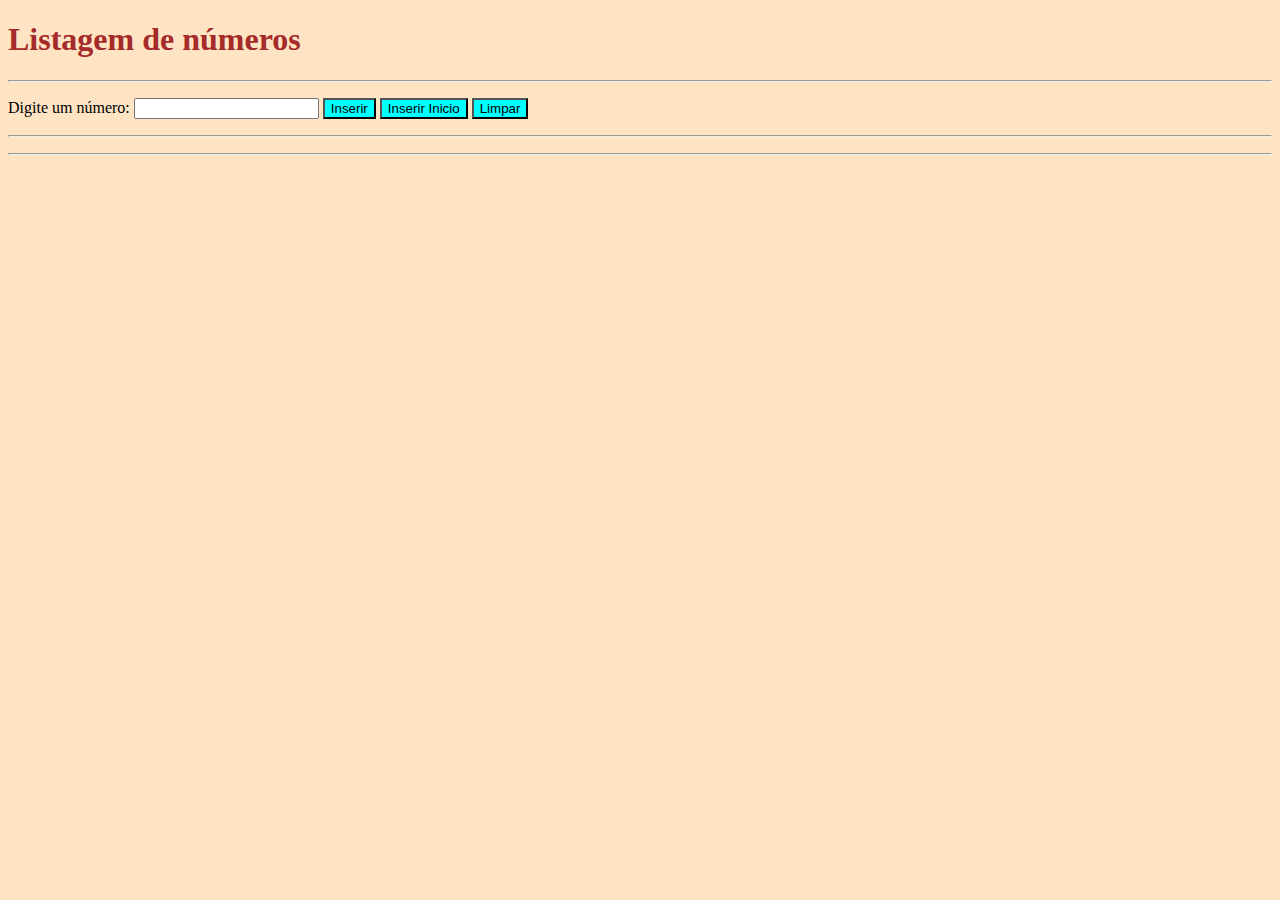
<file: programaçãoweb/index.html>
<!DOCTYPE html>
<html lang="pt-BR">

<head>
    <meta charset="UTF-8" />
    <title>Atividade</title>
    <script src="script.js" defer></script>
    <link rel="stylesheet" type="text/css" href="style.css" media="screen" />
</head>

<body>
    <h1>Listagem de números</h1>
    <hr>
    <p>
        Digite um número:
        <input id="inputNum" type="number" />
        <button id="btInserir">Inserir</button>
        <button id="btInserirInicio">Inserir Inicio</button>
        <button id="btLimpar">Limpar</button>
        
    </p>
    <hr>

    <ul id="lista"></ul>
    <hr />
</body>

</html>
</file>
<file: programaçãoweb/style.css>
h1{
    color: brown;
}
button{
    background-color: aqua;
}
body{
    background-color: bisque;
}
</file>
